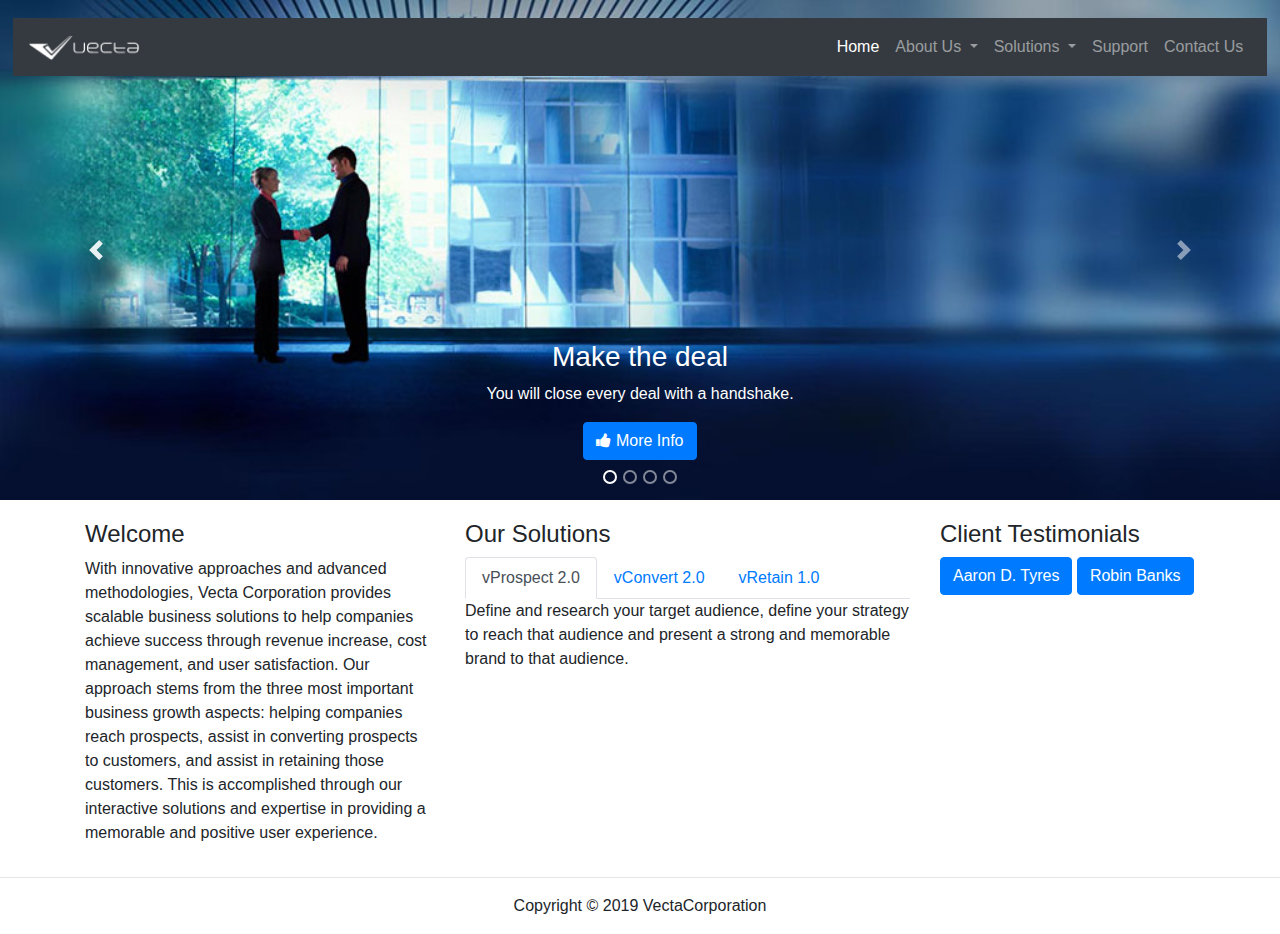
<file: index.html>
<!DOCTYPE html>
<html lang="en">
<head>
    <meta charset="UTF-8">
    <meta name="viewport" content="width=device-width, initial-scale=1.0">
    <meta http-equiv="X-UA-Compatible" content="ie=edge">
    <title>Vecta Corp</title>
    <link rel="stylesheet" href="https://cdnjs.cloudflare.com/ajax/libs/font-awesome/4.7.0/css/font-awesome.min.css">
    <!-- jQuery-->
    <script src="https://code.jquery.com/jquery-3.3.1.slim.min.js" integrity="sha384-q8i/X+965DzO0rT7abK41JStQIAqVgRVzpbzo5smXKp4YfRvH+8abtTE1Pi6jizo" crossorigin="anonymous"></script>
    <script src="https://cdnjs.cloudflare.com/ajax/libs/popper.js/1.14.7/umd/popper.min.js" integrity="sha384-UO2eT0CpHqdSJQ6hJty5KVphtPhzWj9WO1clHTMGa3JDZwrnQq4sF86dIHNDz0W1" crossorigin="anonymous"></script>

    <!-- Bootstrap-->
    <link rel="stylesheet" href="https://stackpath.bootstrapcdn.com/bootstrap/4.3.1/css/bootstrap.min.css" integrity="sha384-ggOyR0iXCbMQv3Xipma34MD+dH/1fQ784/j6cY/iJTQUOhcWr7x9JvoRxT2MZw1T" crossorigin="anonymous">
    <script src="https://stackpath.bootstrapcdn.com/bootstrap/4.3.1/js/bootstrap.min.js" integrity="sha384-JjSmVgyd0p3pXB1rRibZUAYoIIy6OrQ6VrjIEaFf/nJGzIxFDsf4x0xIM+B07jRM" crossorigin="anonymous"></script>
    
    <link href='css/styles.css' rel='stylesheet'>
</head>
<body>

    <!--navbar-->
    <div class="container">
        <nav class="navbar navbar-expand-lg fixed-top navbar-dark bg-dark">
            <a class="navbar-brand" href="#"><img src="images/logo.png" height="30px"></a>
            <button class="navbar-toggler" type="button" data-toggle="collapse" data-target="#navbarCollapse" aria-controls="navbarCollapse" aria-expanded="false" aria-label="Toggle navigation">
        <span class="navbar-toggler-icon"></span>
      </button>
            <div class="collapse navbar-collapse" id="navbarCollapse">
                <ul class="navbar-nav ml-auto">
                    <li class="nav-item active">
                        <a class="nav-link" href="index.html">Home <span class="sr-only"></span></a>
                    </li>
                    <li class="nav-item dropdown">
                        <a class="nav-link dropdown-toggle" href="#" id="navbarDropdown" role="button" data-toggle="dropdown" aria-haspopup="true" aria-expanded="false">
                      About Us
                    </a>
                        <div class="dropdown-menu" aria-labelledby="navbarDropdown">
                            <a class="dropdown-item" href="#">Overview</a>
                            <a class="dropdown-item" href="#">Company History</a>
                            <a class="dropdown-item" href="#">Management</a>
                            <a class="dropdown-item" href="#">Careers</a>
                        </div>
                    </li>
                    <li class="nav-item dropdown">
                        <a class="nav-link dropdown-toggle" href="solutions.html" id="navbarDropdown" role="button" data-toggle="dropdown" aria-haspopup="true" aria-expanded="false">
                      Solutions
                    </a>
                        <div class="dropdown-menu" aria-labelledby="navbarDropdown">
                            <a class="dropdown-item" href="solutions.html">vProspect</a>
                            <a class="dropdown-item" href="solutions.html">vConvert</a>
                            <a class="dropdown-item" href="solutions.html">vRetain</a>
                        </div>
                    </li>
                    <li>
                        <a class="nav-link" href="#">Support</a>
                    </li>
                    <li>
                        <a class="nav-link" href="#">Contact Us</a>
                    </li>
                </ul>
            </div>
        </nav>
    </div>

    <!--Carousel-->
    <div id="carouselImplementation" class="carousel slide" data-ride="carousel">
            <ol class="carousel-indicators">
                <li data-target="#carouselImplementation" data-slide-to="0" class="active"></li>
                <li data-target="#carouselImplementation" data-slide-to="1"></li>
                <li data-target="#carouselImplementation" data-slide-to="2"></li>
                <li data-target="#carouselImplementation" data-slide-to="3"></li>
            </ol>
            <div class="carousel-inner">
                <div class="carousel-item active">
                    <img src="images/header2.jpg" class="d-block w-100" alt="...">
                    <div class="container">
                    <div class="carousel-caption">
                            <h3>Make the deal</h3>
                            <p>You will close every deal with a handshake.</p>
                            <button class="btn btn-md btn-primary">
                                    <i class="fa fa-thumbs-up"></i> More Info
                                 </button>
                        </div>
                    </div>
                </div>
                <div class="carousel-item">
                    <img src="images/header1.jpg" class="d-block w-100" alt="...">
                    <div class="container">
                        <div class="carousel-caption" style="color:gray">
                            <h3>Customer Obsession</h3>
                            <p>Customer satisfaction is our number one priority.</p>
                            <button class="btn btn-md btn-primary">
                                    <i class="fa fa-thumbs-up"></i> More Info
                                 </button>
                        </div>
                    </div>
                </div>
                <div class="carousel-item">
                    <img src="images/header3.jpg" class="d-block w-100" alt="...">
                    <div class="container">
                        <div class="carousel-caption">
                            <h3>Results</h3>
                            <p>We strive hard so that our customers won't have to.</p>
                            <button class="btn btn-md btn-primary">
                                    <i class="fa fa-thumbs-up"></i> More Info
                                 </button>
                        </div>
                    </div>
                </div>
                <div class="carousel-item">
                    <img src="images/header4.jpg" class="d-block w-100" alt="...">
                    <div class="container">
                        <div class="carousel-caption">
                            <h3>Accuracy matters</h3>
                            <p>We believe in attention to the tiniest of details would help us ensure better quality for our consumers. </p>
                            <button class="btn btn-md btn-primary">
                                    <i class="fa fa-thumbs-up"></i> More Info
                                 </button>
                        </div>
                    </div>
                </div>
            </div>
            <a class="carousel-control-prev" href="#carouselImplementation" role="button" data-slide="prev">
                <span class="carousel-control-prev-icon" aria-hidden="true"></span>
                <span class="sr-only">Previous</span>
            </a>
            <a class="carousel-control-next" href="#carouselImplementation" role="button" data-slide="next">
                <span class="carousel-control-next-icon" aria-hidden="true"></span>
                <span class="sr-only">Next</span>
            </a>
        </div>

        <div class="container home" style="padding-top: 20px">
                <div class="row">
                    <div class="col-lg-4">
                        <h4 class="text-left">Welcome</h4>
        
                        <p class="text-left"> With innovative approaches and advanced methodologies, Vecta Corporation provides scalable business solutions to help companies achieve success through revenue increase, cost management, and user satisfaction. Our approach stems from the
                            three most important business growth aspects: helping companies reach prospects, assist in converting prospects to customers, and assist in retaining those customers. This is accomplished through our interactive solutions and expertise
                            in providing a memorable and positive user experience.</p>
        
                    </div>
                    <div class="col-lg-5">
                        <h4> Our Solutions</h4>
                        <nav>
                            <div class="nav nav-tabs" id="nav-tab" role="tablist">
                                <a class="nav-item nav-link active" id="nav-home-tab" data-toggle="tab" href="#nav-home" role="tab" aria-controls="nav-home" aria-selected="true">vProspect 2.0</a>
                                <a class="nav-item nav-link" id="nav-profile-tab" data-toggle="tab" href="#nav-profile" role="tab" aria-controls="nav-profile" aria-selected="false">vConvert 2.0</a>
                                <a class="nav-item nav-link" id="nav-contact-tab" data-toggle="tab" href="#nav-contact" role="tab" aria-controls="nav-contact" aria-selected="false">vRetain 1.0</a>
                            </div>
                        </nav>
                        <div class="tab-content" id="nav-tabContent">
                            <div class="tab-pane fade show active" id="nav-home" role="tabpanel" aria-labelledby="nav-home-tab">Define and research your target audience, define your strategy to reach that audience and present a strong and memorable brand to that audience.
                            </div>
                            <div class="tab-pane fade" id="nav-profile" role="tabpanel" aria-labelledby="nav-profile-tab">Create a highly user-friendly and easy-to-navigate information architecture that will help your prospects interact with the company on a highly interactive level.
                            </div>
                            <div class="tab-pane fade" id="nav-contact" role="tabpanel" aria-labelledby="nav-contact-tab">Build on existing customer relationships to improve productivity and maximize customer loyalty, while growing revenues.
                            </div>
                        </div>
                    </div>
        
                    <div class="col-lg-3">
                            <h4>Client Testimonials</h4>
                            <p>
                                <button id="client1" class="btn btn-primary" type="button" data-toggle="collapse" data-target="#collapse1" aria-expanded="false" aria-controls="collapse1">Aaron D. Tyres
                                </button>
                                <button id="client2" class="btn btn-primary" type="button" data-toggle="collapse" data-target="#collapse2" aria-expanded="false" aria-controls="collapse2">
                                  Robin Banks
                                </button>
                            </p>
                              <div class="collapse" id="collapse1">
                                <div class="card card-body">
                                    Throughout the years we have worked with Vecta Corporation, we have always been amazed at the level of dedication and professionalism that they have provided us and our WGDC products. It is this commitment that has increased both our income and exposure exponentially.<br>
                                </div>
                              </div>
                              <div class="collapse" id="collapse2">
                                  <div class="card card-body">
                                    Incredible results from an incredible effort by the Vecta Corporation team! We are very pleased with the business benefits we have rceived by working with them.<br>
                                  </div>
                              </div>
                    </div>
                </div>
            </div>
        
            <footer>
                    <hr>
                    <p class="text-center">Copyright &copy; 2019 VectaCorporation</p>
                  
                  </footer>
</body>
</html>
</file>
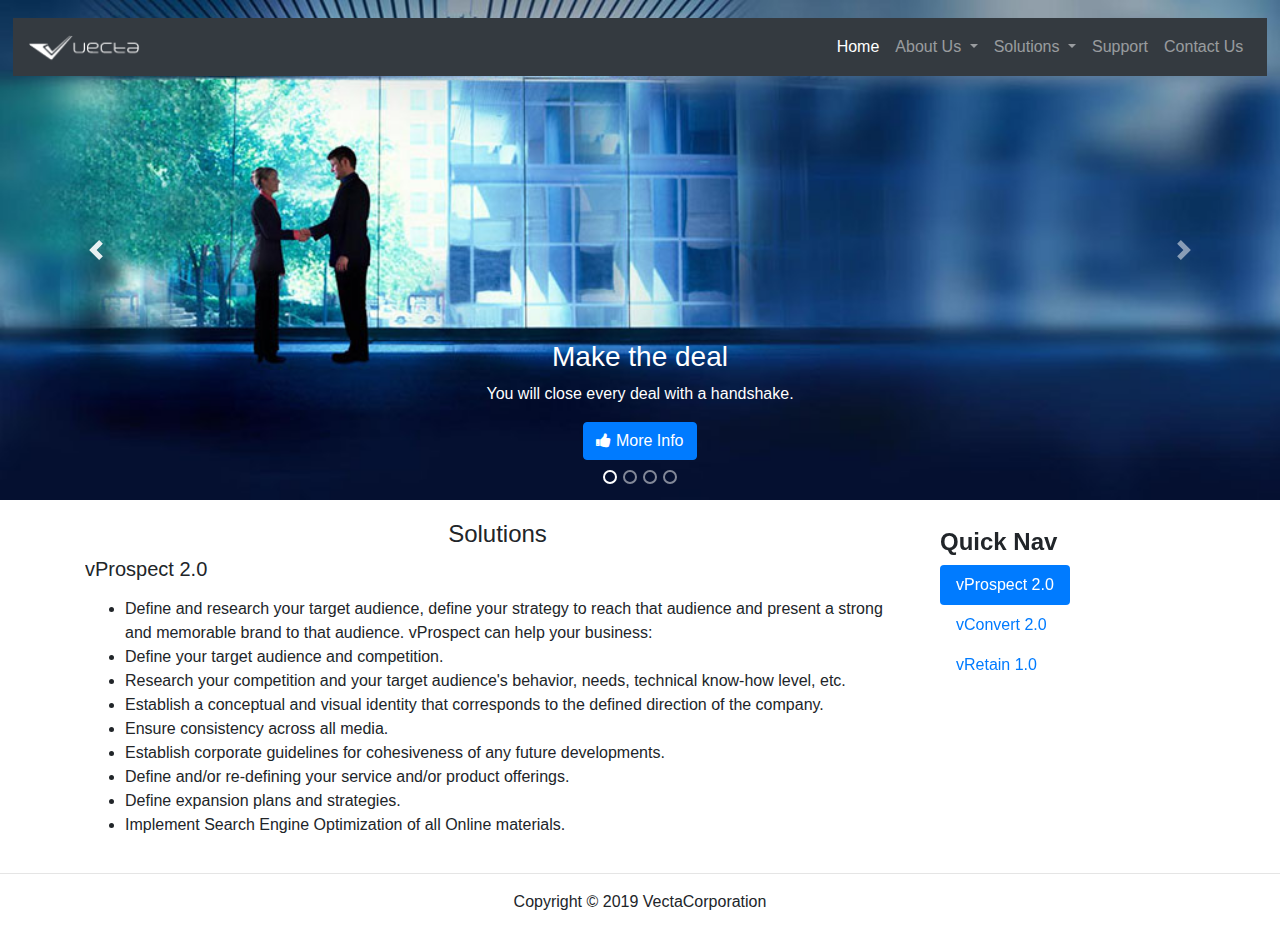
<file: solutions.html>
<!DOCTYPE html>
<html lang="en">
<head>
    <meta charset="UTF-8">
    <meta name="viewport" content="width=device-width, initial-scale=1.0">
    <meta http-equiv="X-UA-Compatible" content="ie=edge">
    <title>Vecta Corp</title>
    <link rel="stylesheet" href="https://cdnjs.cloudflare.com/ajax/libs/font-awesome/4.7.0/css/font-awesome.min.css">
    <!-- jQuery-->
    <script src="https://code.jquery.com/jquery-3.3.1.slim.min.js" integrity="sha384-q8i/X+965DzO0rT7abK41JStQIAqVgRVzpbzo5smXKp4YfRvH+8abtTE1Pi6jizo" crossorigin="anonymous"></script>
    <script src="https://cdnjs.cloudflare.com/ajax/libs/popper.js/1.14.7/umd/popper.min.js" integrity="sha384-UO2eT0CpHqdSJQ6hJty5KVphtPhzWj9WO1clHTMGa3JDZwrnQq4sF86dIHNDz0W1" crossorigin="anonymous"></script>

    <!-- Bootstrap-->
    <link rel="stylesheet" href="https://stackpath.bootstrapcdn.com/bootstrap/4.3.1/css/bootstrap.min.css" integrity="sha384-ggOyR0iXCbMQv3Xipma34MD+dH/1fQ784/j6cY/iJTQUOhcWr7x9JvoRxT2MZw1T" crossorigin="anonymous">
    <script src="https://stackpath.bootstrapcdn.com/bootstrap/4.3.1/js/bootstrap.min.js" integrity="sha384-JjSmVgyd0p3pXB1rRibZUAYoIIy6OrQ6VrjIEaFf/nJGzIxFDsf4x0xIM+B07jRM" crossorigin="anonymous"></script>
    
    <link href='css/styles.css' rel='stylesheet'>
</head>

<body >
    <!--navbar-->
    <div class="container">
            <nav class="navbar navbar-expand-lg fixed-top navbar-dark bg-dark">
                <a class="navbar-brand" href="#"><img src="images/logo.png" height="30px"></a>
                <button class="navbar-toggler" type="button" data-toggle="collapse" data-target="#navbarCollapse" aria-controls="navbarCollapse" aria-expanded="false" aria-label="Toggle navigation">
            <span class="navbar-toggler-icon"></span>
          </button>
                <div class="collapse navbar-collapse" id="navbarCollapse">
                    <ul class="navbar-nav ml-auto">
                        <li class="nav-item active">
                            <a class="nav-link" href="index.html">Home <span class="sr-only"></span></a>
                        </li>
                        <li class="nav-item dropdown">
                            <a class="nav-link dropdown-toggle" href="#" id="navbarDropdown" role="button" data-toggle="dropdown" aria-haspopup="true" aria-expanded="false">
                          About Us
                        </a>
                            <div class="dropdown-menu" aria-labelledby="navbarDropdown">
                                <a class="dropdown-item" href="#">Overview</a>
                                <a class="dropdown-item" href="#">Company History</a>
                                <a class="dropdown-item" href="#">Management</a>
                                <a class="dropdown-item" href="#">Careers</a>
                            </div>
                        </li>
                        <li class="nav-item dropdown">
                            <a class="nav-link dropdown-toggle" href="solutions.html" id="navbarDropdown" role="button" data-toggle="dropdown" aria-haspopup="true" aria-expanded="false">
                          Solutions
                        </a>
                            <div class="dropdown-menu" aria-labelledby="navbarDropdown">
                                <a class="dropdown-item" href="solutions.html">vProspect</a>
                                <a class="dropdown-item" href="solutions.html">vConvert</a>
                                <a class="dropdown-item" href="solutions.html">vRetain</a>
                            </div>
                        </li>
                        <li>
                            <a class="nav-link" href="#">Support</a>
                        </li>
                        <li>
                            <a class="nav-link" href="#">Contact Us</a>
                        </li>
                    </ul>
                </div>
            </nav>
        </div>
    
        <!--Carousel-->
        <div id="carouselImplementation" class="carousel slide" data-ride="carousel">
                <ol class="carousel-indicators">
                    <li data-target="#carouselImplementation" data-slide-to="0" class="active"></li>
                    <li data-target="#carouselImplementation" data-slide-to="1"></li>
                    <li data-target="#carouselImplementation" data-slide-to="2"></li>
                    <li data-target="#carouselImplementation" data-slide-to="3"></li>
                </ol>
                <div class="carousel-inner">
                    <div class="carousel-item active">
                        <img src="images/header2.jpg" class="d-block w-100" alt="...">
                        <div class="container">
                        <div class="carousel-caption">
                                <h3>Make the deal</h3>
                                <p>You will close every deal with a handshake.</p>
                                <button class="btn btn-md btn-primary">
                                        <i class="fa fa-thumbs-up"></i> More Info
                                     </button>
                            </div>
                        </div>
                    </div>
                    <div class="carousel-item">
                        <img src="images/header1.jpg" class="d-block w-100" alt="...">
                        <div class="container">
                            <div class="carousel-caption" style="color:gray">
                                <h3>Customer Obsession</h3>
                                <p>Customer satisfaction is our number one priority.</p>
                                <button class="btn btn-md btn-primary">
                                        <i class="fa fa-thumbs-up"></i> More Info
                                     </button>
                            </div>
                        </div>
                    </div>
                    <div class="carousel-item">
                        <img src="images/header3.jpg" class="d-block w-100" alt="...">
                        <div class="container">
                            <div class="carousel-caption">
                                <h3>Results</h3>
                                <p>We strive hard so that our customers won't have to.</p>
                                <button class="btn btn-md btn-primary">
                                        <i class="fa fa-thumbs-up"></i> More Info
                                     </button>
                            </div>
                        </div>
                    </div>
                    <div class="carousel-item">
                        <img src="images/header4.jpg" class="d-block w-100" alt="...">
                        <div class="container">
                            <div class="carousel-caption">
                                <h3>Accuracy matters</h3>
                                <p>We believe in attention to the tiniest of details would help us ensure better quality for our consumers. </p>
                                <button class="btn btn-md btn-primary">
                                        <i class="fa fa-thumbs-up"></i> More Info
                                     </button>
                            </div>
                        </div>
                    </div>
                </div>
                <a class="carousel-control-prev" href="#carouselImplementation" role="button" data-slide="prev">
                    <span class="carousel-control-prev-icon" aria-hidden="true"></span>
                    <span class="sr-only">Previous</span>
                </a>
                <a class="carousel-control-next" href="#carouselImplementation" role="button" data-slide="next">
                    <span class="carousel-control-next-icon" aria-hidden="true"></span>
                    <span class="sr-only">Next</span>
                </a>
            </div>
            
            <div class="container home" style="padding-top: 20px">
            <div class="row">
                    <div class="col-lg-9"><h4>Solutions</h4>
                      <div data-spy="scroll" data-target="#quicklist" data-offset="0" class="scrollspy">
                        <h5 id="vprospect">vProspect 2.0</h5>
                        <p>
                          <ul>
                            <li>Define and research your target audience, define your strategy to reach that audience and present a strong and memorable brand to that audience. vProspect can help your business:</li>
                            <li>Define your target audience and competition.</li>
                            <li>Research your competition and your target audience's behavior, needs, technical know-how level, etc.</li>
                            <li>Establish a conceptual and visual identity that corresponds to the defined direction of the company.</li>
                            <li>Ensure consistency across all media.</li>
                            <li>Establish corporate guidelines for cohesiveness of any future developments.</li>
                            <li>Define and/or re-defining your service and/or product offerings.</li>
                            <li>Define expansion plans and strategies.</li>
                            <li>Implement Search Engine Optimization of all Online materials.</li>
                          </ul>
                        </p>
                        <h5 id="vconvert">vConvert 2.0</h5>
                        <p>
                          <ul>
                            <li>Create a highly user-friendly and easy-to-navigate information architecture that will help your prospects interact with the company on a highly interactive level. vConvert can help your business:</li>
                            <li>Build a visual and functional user front end that focuses exclusively on providing an exceptional user experience while conveying company, service and product information.</li>
                            <li>Cause the desired emotional response in a user to facilitate conversion to a client.</li>
                            <li>Build sites that move beyond merely conveying information. They advertise, motivate, excite and inspire. Users are more likely to remember and recommend your site.</li>
                            <li>Research your target audience's behavior, needs, technical know-how and level, etc.</li>
                            <li>Develop any applicable back-end programs to facilitate user interaction with the company and offerings on a highly functional level to allow any kind of online transactions and a completely centralized information collection and access point, accessible from any location.</li>
                            <li>Create an architecture to display the site content and information in a logical and easy to access manner. Facilitating thereby the desired ease, for the user to find what they are looking for quickly and easily. Allowing the user to focus on the subject at hand rather than searching for information on the site.</li>
                          </ul>
                        </p>
                        <h5 id="vretain">vRetain 1.0</h5>
                        <p>
                          <ul>
                            <li>Build on existing customer relationships to improve productivity and maximize customer loyalty, while growing revenues. vRetain can help your business:</li>
                            <li>Streamline existing business infrastructures by utilizing technology for automation, information centralization, and information sharing among all business units and departments, as well as efficient prospect & customer tracking and interaction within the company. </li>
                            <li>Collect crucial information, data and statistics that allow a company to keep in touch with users in a very customized, highly targeted way.</li>
                            <li>Analyze site visitor behavior through traffic analysis, usability studies and interactive polling. Recommending and making site and application adjustments to improve usability and user experience.</li>
                          </ul>
                        </p>
                      </div>
                    </div>
                    <div class="col-lg-3">
                        <nav id="quicklist" class="navbar mt-0 pl-0 sticky-top">
                          <nav class="nav nav-pills flex-column">
                            <h4><strong>Quick Nav</strong></h4>
                            <a class="nav-link active" href="#vprospect">vProspect 2.0</a>
                            <a class="nav-link" href="#vconvert">vConvert 2.0</a>
                            <a class="nav-link" href="#vretain">vRetain 1.0</a>
                          </nav>  
                        </nav>
                    </div>
                  </div>
                  </div>     
                
                <footer>
                        <hr>
                        <p class="text-center">Copyright &copy; 2019 VectaCorporation</p>
                      
                      </footer>

</body>
</file>
<file: css/styles.css>
body{
    font-family:  sans-serif;
}


.bd-placeholder-img {
    font-size: 1.125rem;
    text-anchor: middle;
    -webkit-user-select: none;
    -moz-user-select: none;
    -ms-user-select: none;
    user-select: none;
}
        
@media (min-width: 768px) {
    .bd-placeholder-img-lg {
    font-size: 3.5rem;
    }
    .fixed-top {
        width: 98%;
        left: 1%;
        top: 2%;
     }
}

.carousel-indicators li {
    width: 10px;
    height: 10px;
    border-radius:100%;
    border:2px solid white;
    background: transparent;
  }

.carousel-indicators li :focus{
    background-color: white;
}

.col-lg-9 h4{
    text-align: center;
}

  
.scrollspy{
    height:300px; 
    overflow-y: scroll;
    
}
.scrollspy::-webkit-scrollbar {
    background: #fff;
    width: 15px;
    height: 15px; 

}
</file>
